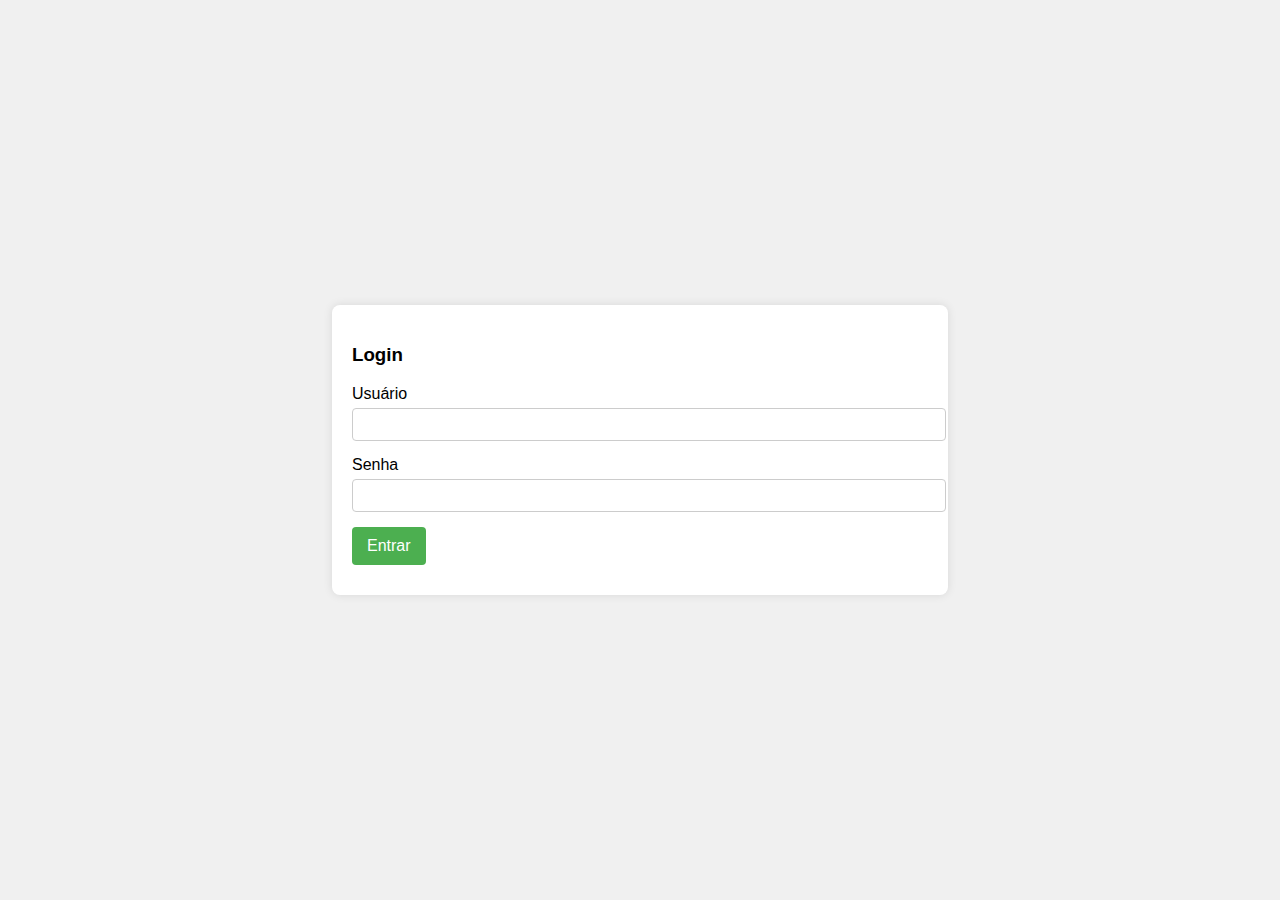
<file: index.html>
<!DOCTYPE html>
<html lang="pt-BR">
<head>
    <meta charset="UTF-8">
    <meta name="viewport" content="width=device-width, initial-scale=1.0">
    <title>Masterop - Sistema de Chamados</title>
    <link rel="stylesheet" href="style.css">
</head>
<body>
    <!-- Tela de Login -->
    <div class="login-container">
        <div class="card">
            <h3>Login</h3>
            <form id="login-form">
                <div class="form-group">
                    <label for="usuario">Usuário</label>
                    <input type="text" id="usuario" required>
                </div>
                <div class="form-group">
                    <label for="senha">Senha</label>
                    <input type="password" id="senha" required>
                </div>
                <button type="submit">Entrar</button>
                <div id="login-feedback" class="feedback"></div>
            </form>
        </div>
    </div>
    <script src="script.js"></script>
</body>
</html>
</file>
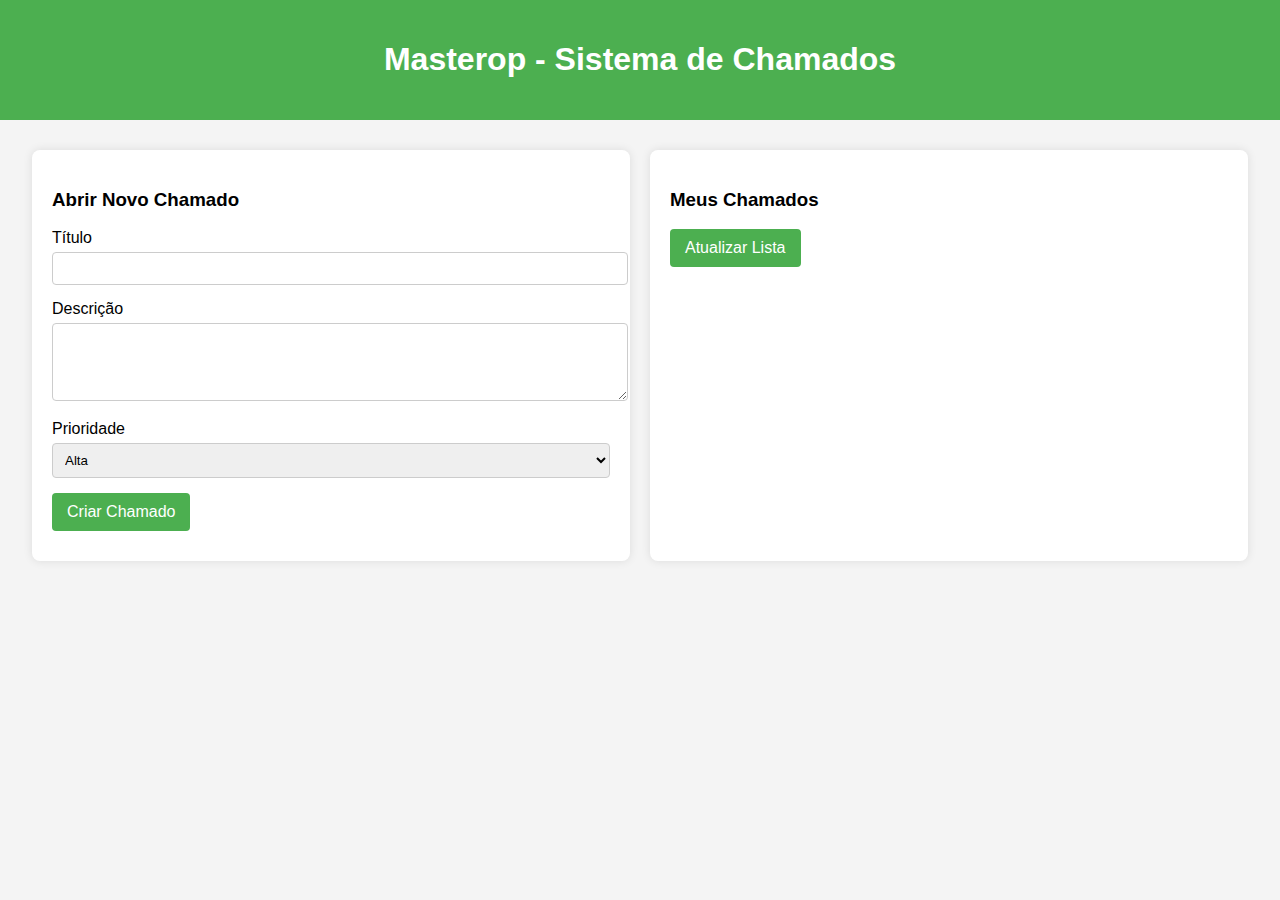
<file: Dashboard.html>
<!DOCTYPE html>
<html lang="pt-BR">
<head>
    <meta charset="UTF-8">
    <meta name="viewport" content="width=device-width, initial-scale=1.0">
    <title>Masterop - Sistema de Chamados</title>
    <link rel="stylesheet" href="style.css">
</head>
<body>
    <header>
        <h1>Masterop - Sistema de Chamados</h1>
    </header>

    <div class="container">
        <!-- Card para Abrir Chamado -->
        <div class="card">
            <h3>Abrir Novo Chamado</h3>
            <form id="form-chamado">
                <div class="form-group">
                    <label for="titulo">Título</label>
                    <input type="text" id="titulo" required>
                </div>
                <div class="form-group">
                    <label for="descricao">Descrição</label>
                    <textarea id="descricao" rows="4" required></textarea>
                </div>
                <div class="form-group">
                    <label for="prioridade">Prioridade</label>
                    <select id="prioridade">
                        <option value="Alta">Alta</option>
                        <option value="Média">Média</option>
                        <option value="Baixa">Baixa</option>
                    </select>
                </div>
                <button type="submit">Criar Chamado</button>
            </form>
            <div id="feedback" class="feedback"></div>
        </div>

        <!-- Card para Acompanhar Chamados -->
        <div class="card">
            <h3>Meus Chamados</h3>
            <button onclick="carregarChamados()">Atualizar Lista</button>
            <ul id="lista-chamados"></ul>
        </div>

        <!-- Tela de Retaguarda -->
        <div class="card" id="retaguarda-card" style="display: none;">
            <h3>Retaguarda - Acompanhar Chamados</h3>
            <button onclick="carregarChamados()">Atualizar Chamados</button>
            <ul id="lista-chamados-admin"></ul>
        </div>
    </div>

    <script src="script.js"></script>
</body>
</html>
</file>
<file: style.css>
body {
    font-family: Arial, sans-serif;
    background-color: #f4f4f4;
    margin: 0;
    padding: 0;
}

header {
    background-color: #4CAF50;
    color: white;
    padding: 20px;
    text-align: center;
}

.container {
    display: flex;
    justify-content: center;
    padding: 20px;
}

.card {
    background-color: white;
    padding: 20px;
    border-radius: 8px;
    box-shadow: 0 0 10px rgba(0, 0, 0, 0.1);
    width: 45%;
    margin: 10px;
}

.form-group {
    margin-bottom: 15px;
}

label {
    display: block;
    margin-bottom: 5px;
}

input[type="text"], input[type="password"], textarea, select {
    width: 100%;
    padding: 8px;
    border: 1px solid #ccc;
    border-radius: 4px;
}

button {
    background-color: #4CAF50;
    color: white;
    border: none;
    padding: 10px 15px;
    cursor: pointer;
    border-radius: 4px;
    font-size: 16px;
}

button:hover {
    background-color: #45a049;
}

.feedback {
    margin-top: 10px;
    color: green;
}

ul {
    list-style-type: none;
    padding: 0;
}

li {
    background-color: #f9f9f9;
    margin: 5px 0;
    padding: 10px;
    border-radius: 4px;
}

.login-container {
    display: flex;
    justify-content: center;
    align-items: center;
    height: 100vh;
    background-color: #f0f0f0;
}

#retaguarda-card {
    display: none;
}
</file>
